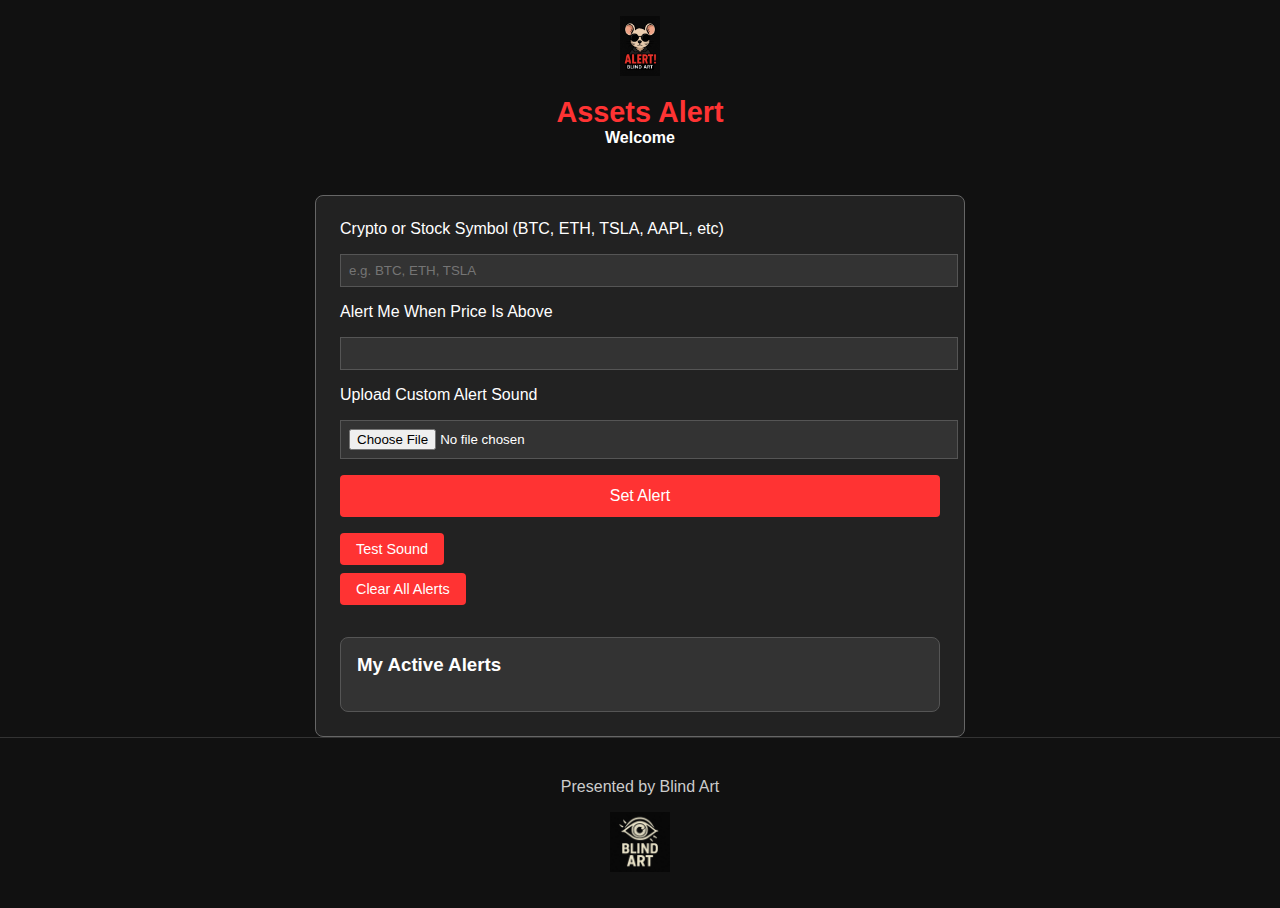
<file: index.html>
<!DOCTYPE html>
<html lang="en">
<head>
  <meta charset="UTF-8" />
  <meta name="viewport" content="width=device-width, initial-scale=1.0" />
  <title>Assets Alert Web App (Phase 9)</title>
  <style>
    body { background-color: #111; color: #fff; font-family: Arial, sans-serif; margin: 0; padding: 0; }
    header { text-align: center; padding: 1rem 0; background-color: #111; }
    header img { height: 60px; margin-bottom: 1rem; }
    .header-text h1 { margin: 0; font-size: 1.8rem; color: #f33; }
    .header-text h2 { margin: 0; font-size: 1rem; color: #fff; }
    .container { max-width: 600px; margin: auto; border: 1px solid #666; border-radius: 8px;
                 padding: 1.5rem; background-color: #222; margin-top: 2rem; }
    label, input, select, button { display: block; width: 100%; margin-bottom: 1rem; }
    input, select { padding: 0.5rem; background: #333; border: 1px solid #555; color: white; }
    button { background-color: #f33; color: white; border: none; padding: 0.75rem; font-size: 1rem;
             cursor: pointer; border-radius: 4px; }
    button:hover { background-color: #c00; }
    .btn-small { width: auto; padding: 0.5rem 1rem; font-size: 0.9rem; margin: 0.5rem 0; }
    .alerts { margin-top: 2rem; padding: 1rem; border: 1px solid #555; border-radius: 8px; background-color: #333; }
    .alerts h3 { margin-top: 0; }
    .alert-item { display: flex; justify-content: space-between; align-items: center; padding: 0.5rem 0; border-bottom: 1px solid #555; }
    .alert-item:last-child { border-bottom: none; }
    .alert-info { display: flex; flex-direction: column; align-items: flex-start; }
    .disable-btn { width: auto; padding: 0.3rem 0.75rem; font-size: 0.9rem; }
    footer { text-align: center; padding: 2rem; background-color: #111; border-top: 1px solid #333; }
    footer p { margin: 0.5rem 0; color: #ccc; }
    footer img { height: 60px; margin-top: 0.5rem; }
  </style>
</head>
<body>
  <header>
    <img src="alert_logo.png?v=11" alt="Assets Alert Logo">
    <div class="header-text"><h1>Assets Alert</h1><h2>Welcome</h2></div>
  </header>

  <div class="container">
    <form id="alertForm">
      <label for="symbol">Crypto or Stock Symbol (BTC, ETH, TSLA, AAPL, etc)</label>
      <input type="text" id="symbol" placeholder="e.g. BTC, ETH, TSLA" required />
      <label for="targetPrice">Alert Me When Price Is Above</label>
      <input type="number" id="targetPrice" step="0.01" required />
      <label for="audioFile">Upload Custom Alert Sound</label>
      <input type="file" id="audioFile" accept="audio/*" required />
      <button type="submit">Set Alert</button>
    </form>

    <button id="testSound" class="btn-small">Test Sound</button>
    <button id="clearAlerts" class="btn-small">Clear All Alerts</button>

    <div class="alerts"><h3>My Active Alerts</h3><div id="alertsList"></div></div>
  </div>

  <footer><p>Presented by Blind Art</p><img src="blind_art_logo.png?v=11" alt="Blind Art Logo"></footer>

  <script src="script.js?v=11"></script>
</body>
</html>
</file>
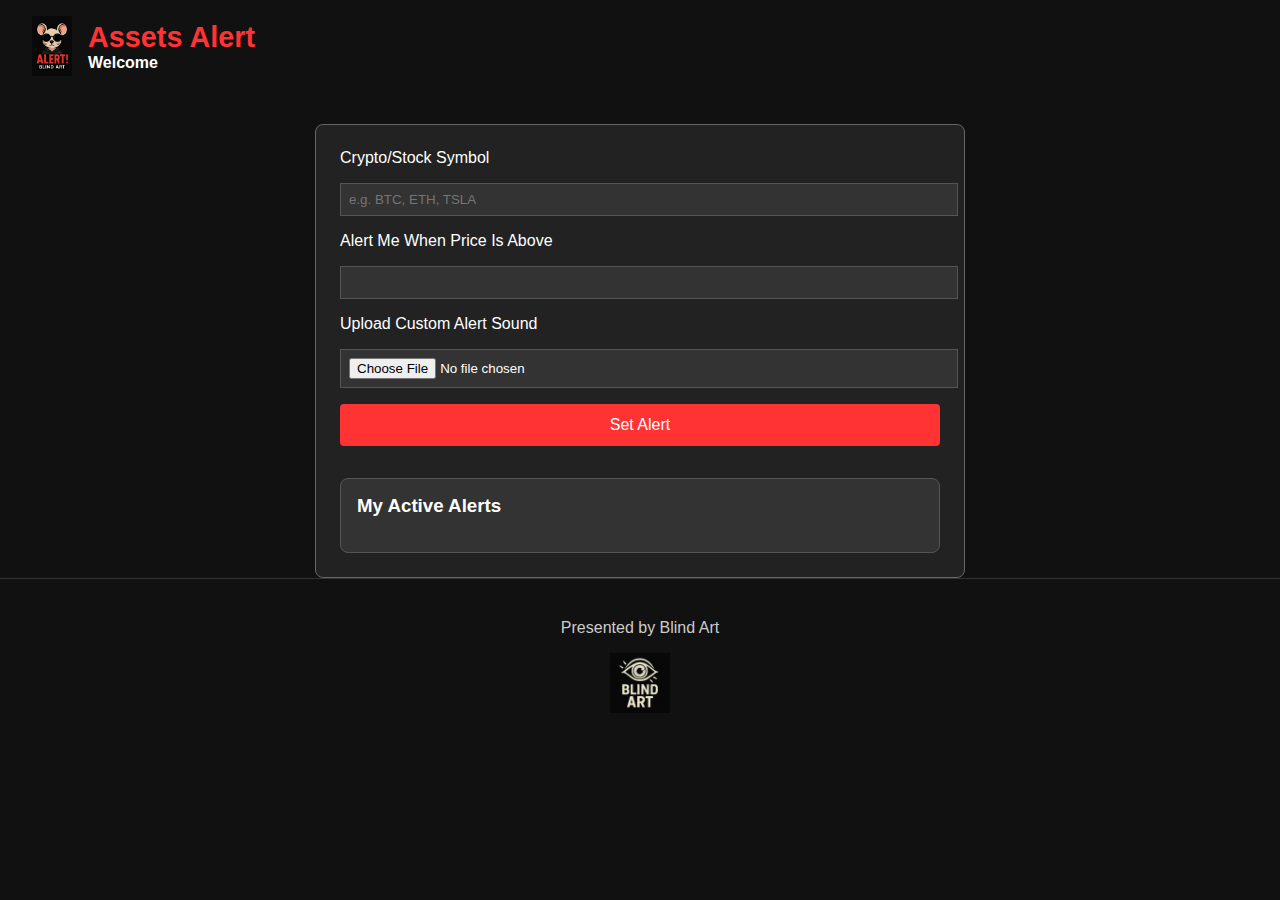
<file: 2index.html>
<!DOCTYPE html>
<html lang="en">
<head>
  <meta charset="UTF-8" />
  <meta name="viewport" content="width=device-width, initial-scale=1.0" />
  <title>Assets Alert Web App</title>
  <style>
    body {
      background-color: #111;
      color: #fff;
      font-family: Arial, sans-serif;
      margin: 0;
      padding: 0;
    }
    header {
      display: flex;
      align-items: center;
      justify-content: flex-start;
      padding: 1rem 2rem;
      background-color: #111;
    }
    header img {
      height: 60px;
      margin-right: 1rem;
    }
    .header-text {
      display: flex;
      flex-direction: column;
      justify-content: center;
    }
    .header-text h1 {
      margin: 0;
      font-size: 1.8rem;
      color: #f33;
    }
    .header-text h2 {
      margin: 0;
      font-size: 1rem;
      color: #fff;
    }
    .container {
      max-width: 600px;
      margin: auto;
      border: 1px solid #666;
      border-radius: 8px;
      padding: 1.5rem;
      background-color: #222;
      margin-top: 2rem;
    }
    label, input, select, button {
      display: block;
      width: 100%;
      margin-bottom: 1rem;
    }
    input, select {
      padding: 0.5rem;
      background: #333;
      border: 1px solid #555;
      color: white;
    }
    button {
      background-color: #f33;
      color: white;
      border: none;
      padding: 0.75rem;
      font-size: 1rem;
      cursor: pointer;
      border-radius: 4px;
    }
    button:hover {
      background-color: #c00;
    }
    .alerts {
      margin-top: 2rem;
      padding: 1rem;
      border: 1px solid #555;
      border-radius: 8px;
      background-color: #333;
    }
    .alerts h3 {
      margin-top: 0;
    }
    .alert-item {
      display: flex;
      justify-content: space-between;
      padding: 0.5rem 0;
      border-bottom: 1px solid #555;
    }
    .alert-item:last-child {
      border-bottom: none;
    }
    footer {
      text-align: center;
      padding: 2rem;
      background-color: #111;
      border-top: 1px solid #333;
    }
    footer p {
      margin: 0.5rem 0;
      color: #ccc;
    }
    footer img {
      height: 60px;
      margin-top: 0.5rem;
    }
  </style>
</head>
<body>
  <header>
    <img src="alert_logo.png" alt="Assets Alert Logo">
    <div class="header-text">
      <h1>Assets Alert</h1>
      <h2>Welcome</h2>
    </div>
  </header>

  <div class="container">
    <form id="alertForm">
      <label for="symbol">Crypto/Stock Symbol</label>
      <input type="text" id="symbol" placeholder="e.g. BTC, ETH, TSLA" required />

      <label for="targetPrice">Alert Me When Price Is Above</label>
      <input type="number" id="targetPrice" step="0.01" required />

      <label for="audioFile">Upload Custom Alert Sound</label>
      <input type="file" id="audioFile" accept="audio/*" required />

      <button type="submit">Set Alert</button>
    </form>
    <p id="status"></p>

    <div class="alerts">
      <h3>My Active Alerts</h3>
      <div id="alertsList"></div>
    </div>
  </div>

  <footer>
    <p>Presented by Blind Art</p>
    <img src="blind_art_logo.png" alt="Blind Art Logo">
  </footer>

  <script>
    const alertForm = document.getElementById('alertForm');
    const alertsList = document.getElementById('alertsList');

    function loadAlerts() {
      alertsList.innerHTML = "";
      const alerts = JSON.parse(localStorage.getItem('alerts') || "[]");
      alerts.forEach((alert, index) => {
        const div = document.createElement('div');
        div.className = 'alert-item';
        div.innerHTML = `<span>${alert.symbol} @ $${alert.price}</span>
                         <button onclick="removeAlert(${index})">Disable</button>`;
        alertsList.appendChild(div);
      });
    }

    function removeAlert(index) {
      const alerts = JSON.parse(localStorage.getItem('alerts') || "[]");
      alerts.splice(index, 1);
      localStorage.setItem('alerts', JSON.stringify(alerts));
      loadAlerts();
    }

    alertForm.addEventListener('submit', (e) => {
      e.preventDefault();
      const symbol = document.getElementById('symbol').value.trim().toUpperCase();
      const price = document.getElementById('targetPrice').value.trim();

      const alerts = JSON.parse(localStorage.getItem('alerts') || "[]");
      alerts.push({ symbol, price });
      localStorage.setItem('alerts', JSON.stringify(alerts));
      loadAlerts();

      alertForm.reset();
    });

    loadAlerts();
  </script>
</body>
</html>
</file>
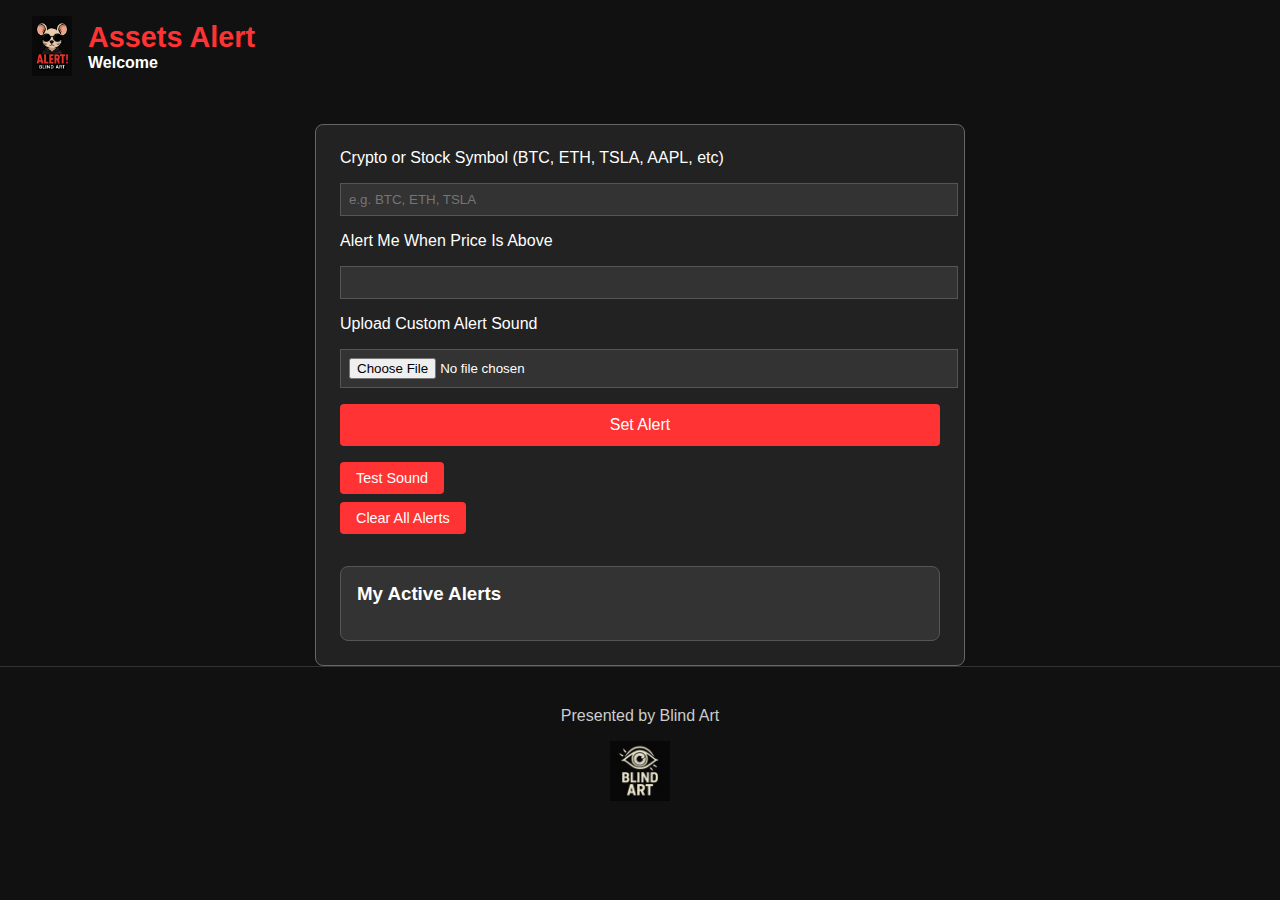
<file: assets-alert.html>
<!DOCTYPE html>
<html lang="en">
<head>
  <meta charset="UTF-8" />
  <meta name="viewport" content="width=device-width, initial-scale=1.0" />
  <title>Assets Alert Web App (Phase 7)</title>
  <style>
    body { background-color: #111; color: #fff; font-family: Arial, sans-serif; margin: 0; padding: 0; }
    header { display: flex; align-items: center; padding: 1rem 2rem; background-color: #111; }
    header img { height: 60px; margin-right: 1rem; }
    .header-text { display: flex; flex-direction: column; }
    .header-text h1 { margin: 0; font-size: 1.8rem; color: #f33; }
    .header-text h2 { margin: 0; font-size: 1rem; color: #fff; }
    .container { max-width: 600px; margin: auto; border: 1px solid #666; border-radius: 8px;
                 padding: 1.5rem; background-color: #222; margin-top: 2rem; }
    label, input, select, button { display: block; width: 100%; margin-bottom: 1rem; }
    input, select { padding: 0.5rem; background: #333; border: 1px solid #555; color: white; }
    button { background-color: #f33; color: white; border: none; padding: 0.75rem; font-size: 1rem;
             cursor: pointer; border-radius: 4px; }
    button:hover { background-color: #c00; }
    .btn-small { width: auto; padding: 0.5rem 1rem; font-size: 0.9rem; margin: 0.5rem 0; }
    .alerts { margin-top: 2rem; padding: 1rem; border: 1px solid #555; border-radius: 8px; background-color: #333; }
    .alerts h3 { margin-top: 0; }
    .alert-item { display: flex; justify-content: space-between; align-items: center; padding: 0.5rem 0; border-bottom: 1px solid #555; }
    .alert-item:last-child { border-bottom: none; }
    .alert-info { display: flex; flex-direction: column; align-items: flex-start; }
    .disable-btn { width: auto; padding: 0.3rem 0.75rem; font-size: 0.9rem; }
    footer { text-align: center; padding: 2rem; background-color: #111; border-top: 1px solid #333; }
    footer p { margin: 0.5rem 0; color: #ccc; }
    footer img { height: 60px; margin-top: 0.5rem; }
  </style>
</head>
<body>
  <header><img src="alert_logo.png?v=9" alt="Assets Alert Logo">
    <div class="header-text"><h1>Assets Alert</h1><h2>Welcome</h2></div></header>

  <div class="container">
    <form id="alertForm">
      <label for="symbol">Crypto or Stock Symbol (BTC, ETH, TSLA, AAPL, etc)</label>
      <input type="text" id="symbol" placeholder="e.g. BTC, ETH, TSLA" required />
      <label for="targetPrice">Alert Me When Price Is Above</label>
      <input type="number" id="targetPrice" step="0.01" required />
      <label for="audioFile">Upload Custom Alert Sound</label>
      <input type="file" id="audioFile" accept="audio/*" required />
      <button type="submit">Set Alert</button>
    </form>

    <button id="testSound" class="btn-small">Test Sound</button>
    <button id="clearAlerts" class="btn-small">Clear All Alerts</button>

    <div class="alerts"><h3>My Active Alerts</h3><div id="alertsList"></div></div>
  </div>

  <footer><p>Presented by Blind Art</p><img src="blind_art_logo.png?v=9" alt="Blind Art Logo"></footer>

  <script src="script.js?v=9"></script>
</body>
</html>
</file>
